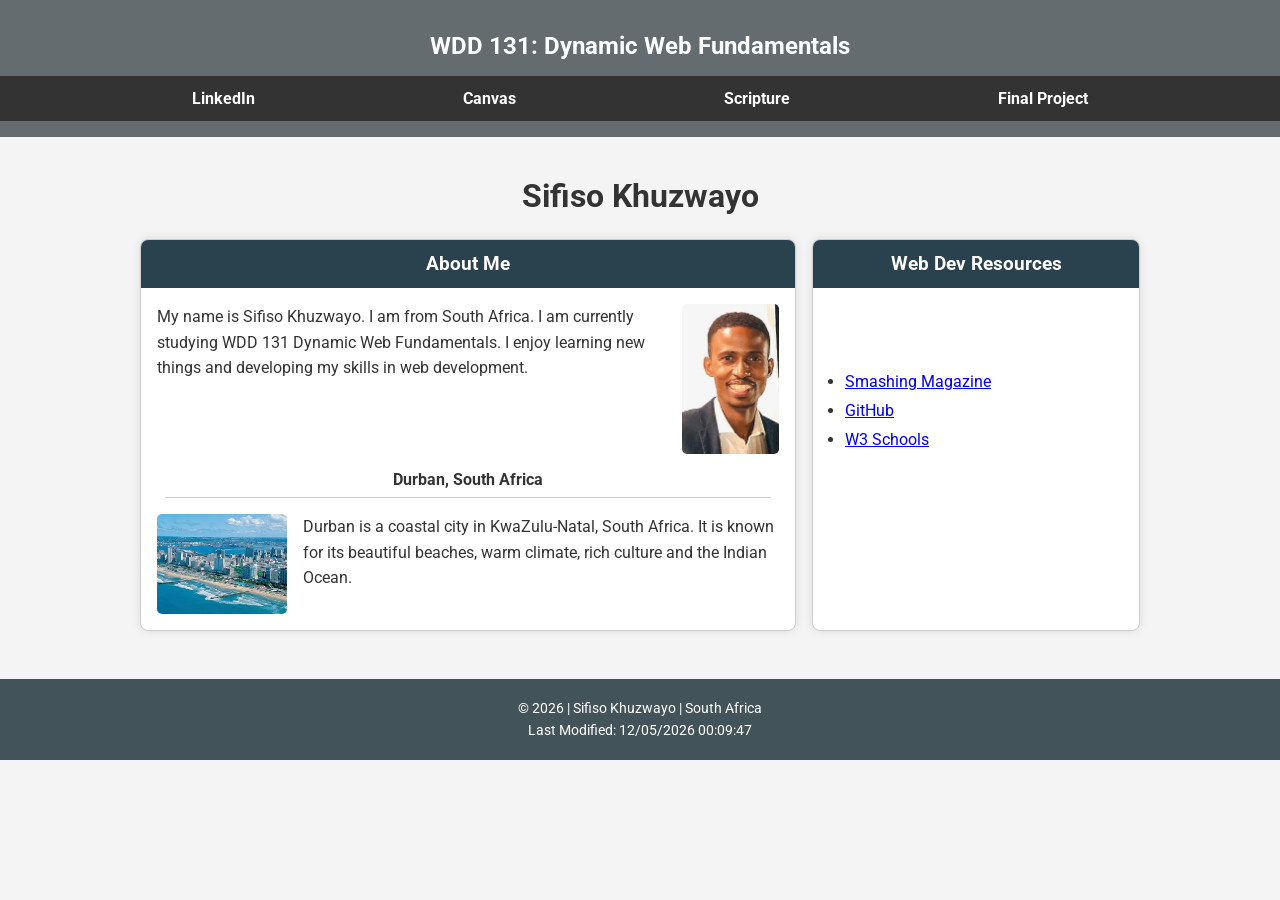
<file: index.html>
<!DOCTYPE html>
<html lang="en-US">

<head>
    <meta charset="utf-8">
    <meta name="viewport" content="width=device-width, initial-scale=1.0">

    <title>WDD 131 - Dynamic Web Fundamentals - Sifiso Khuzwayo</title>

    <meta name="description" content="WDD 131 Dynamic Web Fundamentals - Sifiso Khuzwayo">
    <meta name="author" content="Sifiso B Khuzwayo">

    <link rel="stylesheet" href="styles/base.css">
    <script src="scripts/getdates.js" defer></script>

    <link rel="preconnect" href="https://fonts.googleapis.com">
    <link rel="preconnect" href="https://fonts.gstatic.com" crossorigin>

    <link href="https://fonts.googleapis.com/css2?family=Roboto:wght@400;500;700&display=swap"
        rel="stylesheet">
    
</head>

<body>

    <header>

        <div class="course-title">
            WDD 131: Dynamic Web Fundamentals
        </div>

        <nav>
            <a href="https://www.linkedin.com/in/sifiso-basil-khuzwayo-7aaa22222/">LinkedIn</a>

            <a href="https://www.byupathway.edu/sign-in">Canvas</a>

            <a href="https://www.churchofjesuschrist.org/study/scriptures/nt/matt/6?lang=eng">Scripture</a>

            <a href="#">Final Project</a>
        </nav>

    </header>


    <main>

        <h1>Sifiso Khuzwayo</h1>

        <div class="content-grid">



            <!-- ABOUT ME CARD -->

            <section class="card about-card">

                <h2>About Me</h2>

                <div class="about-content">

                    <img src="images/profile.jpg" alt="picture"
                        alt="Photo of Sifiso Khuzwayo"
                        width="150"
                        height="150">

                    <p>
                        My name is Sifiso Khuzwayo. I am from South Africa.
                        I am currently studying WDD 131 Dynamic Web Fundamentals.
                        I enjoy learning new things and developing my skills
                        in web development.
                    </p>

                </div>


                <h3>Durban, South Africa</h3>

                <div class="location-content">

                    <img src="images/Durban.webp"
                        alt="Durban, South Africa"
                        width="200"
                        height="150">

                    <p>
                        Durban is a coastal city in KwaZulu-Natal, South Africa.
                        It is known for its beautiful beaches, warm climate,
                        rich culture and the Indian Ocean.
                    </p>

                </div>

            </section>


            <!-- WEB DEVELOPMENT RESOURCES CARD -->

            <section class="card resources-card">

                <h2>Web Dev Resources</h2>

                <ul>
                
                    <li>
                        <a href="https://www.smashingmagazine.com/">Smashing Magazine</a>
                    </li>

                     <li>
                        <a href="https://https://github.com/login">GitHub</a>
                    </li>
            
                    <li>
                        <a href="https://www.w3schools.com/">W3 Schools</a>
                    </li>

                </ul>

            </section>

        </div>

    </main>


    <footer>

        <p>
            &copy; <span id="currentyear"></span>
            | Sifiso Khuzwayo | South Africa
        </p>

        <p id="lastModified"></p>

    </footer>

</body>

</html>
</file>
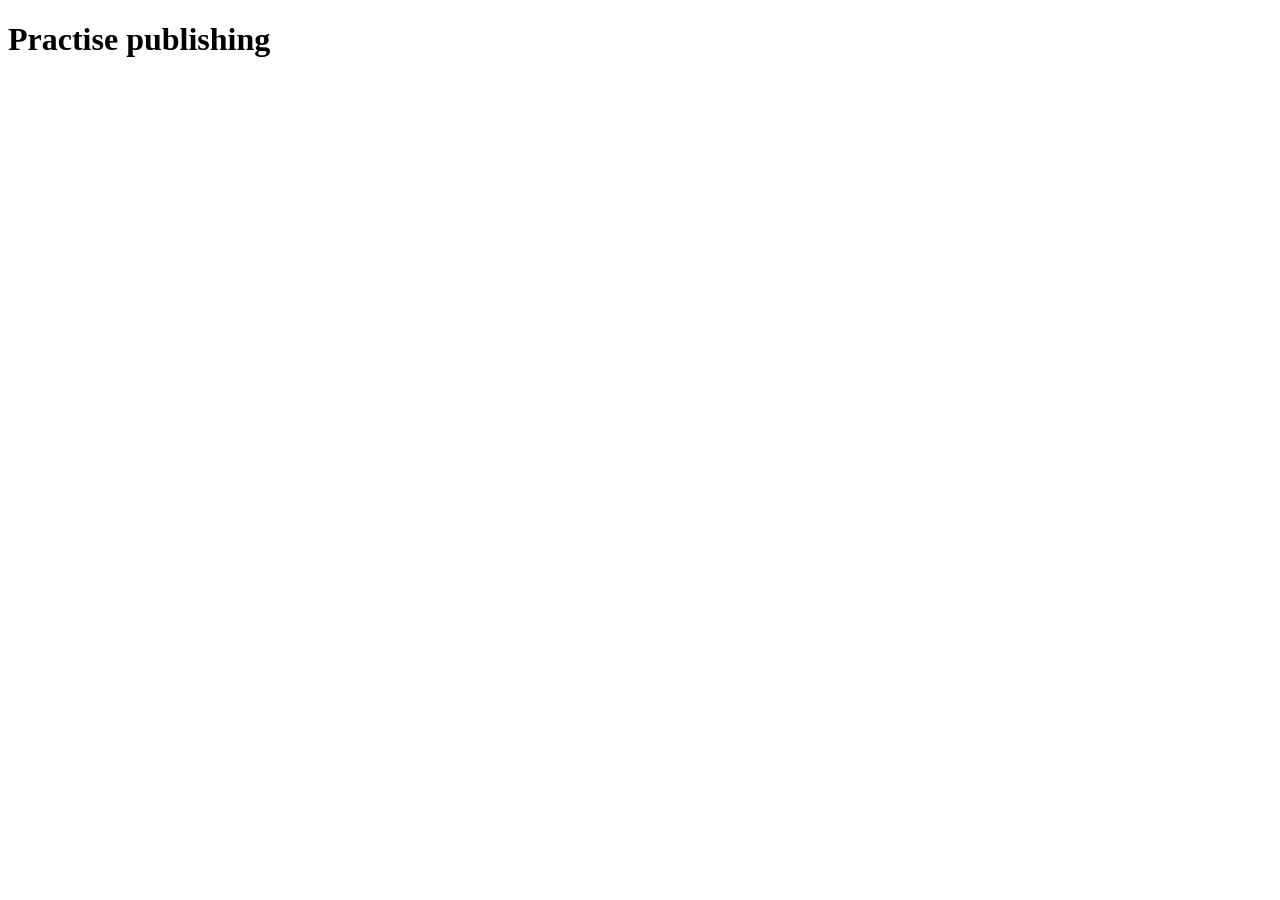
<file: Practise/practise.html>
<!DOCTYPE html>
<html lang="en">
<head>
    <meta charset="UTF-8">
    <meta name="viewport" content="width=device-width, initial-scale=1.0">
    <title>Practise</title>
</head>
<body>
    <h1>Practise publishing</h1>
</body>
</html>
</file>
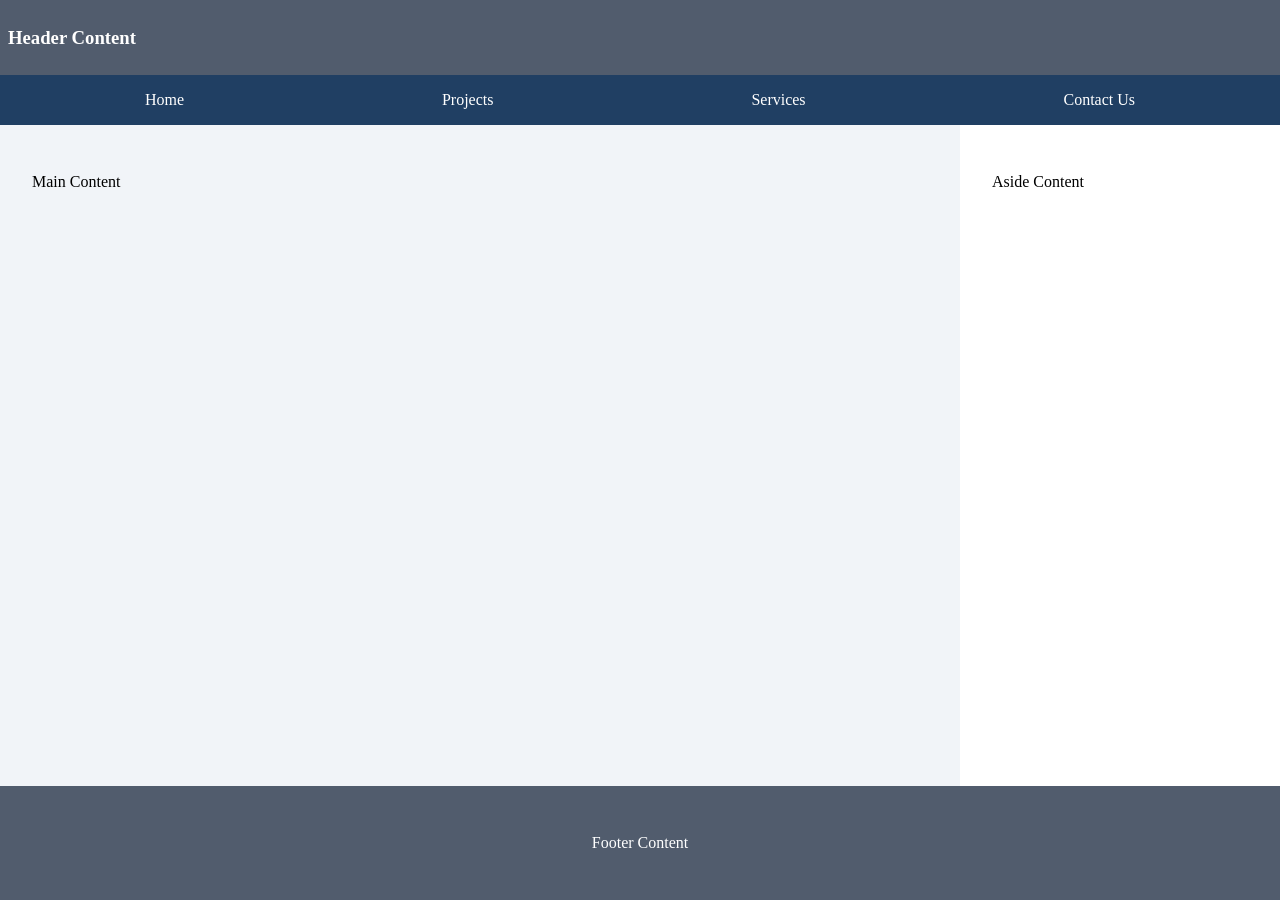
<file: week01/basic-layout.html>
<!DOCTYPE html>
<html lang="en">
<head>
    <meta charset="utf-8">
    <meta name="viewport" content="width=device-width, initial-scale=1.0">
    <title>WDD 131 | Sifiso Basil Khuzwayo</title>
    <link rel="stylesheet" href="styles/layout.css">
</head>
<body>
    <header>
        <h3>Header Content</h3>

        <nav>
            <a href="#">Home</a>
            <a href="#">Projects</a>
            <a href="#">Services</a>
            <a href="#">Contact Us</a>
        </nav>
    </header>
        
    <main>
        <p>Main Content</p>
    </main>

    <aside class="right-sidebar">
        <p>Aside Content</p>

    </aside>
    
    <footer>
        <p>Footer Content</p>
    </footer>
    
</body>
</html>



<!-- 
body{
font-family: "Roboto", sans-serif;
font-weight: 400;
margin: 0;
padding: 0;
background-color: #f4f4f4;
color: #333;
}

header {
background-color: #006699;
color: white;
padding: 1rem 0;
text-align: center;
}



#course-tittle {
display: block;
font-size: 1.5rem;
font-weight: bold;
margin-bottom: 1rem;
}

/* NAVIGATION STYLING */
nav {
display: flex;
justify-content: space-evenly;
margin-top: 2rem;
margin-bottom: -2rem;
flex-wrap: wrap;
background: #4b4a4a
}


nav a {
color: white;
padding: 0.5rem 1rem;
font-weight: bold;
text-decoration: none;
transition: background-color 0.3s;
}

nav a:hover {
background-color: #ddd;
color: #006699;
border-radius: 5px;
}


main {
max-width: 1000px;
margin: 0 auto;
display: grid;
grid-template-columns: 2fr 1fr;
gap: 1rem;
padding: 1rem;
}

/* main heading spans both columns */
main h1 {
grid-column: 1/-1;
}


.card {
background: #dde0e9;
padding: 1rem;
border-radius: 8px;
box-shadow: 0 0 10px rgba(0, 0, 0, 0.1)

}

/* card heading */
.card h2 {
margin-top: 0;
}

/* card image */
.card img {
display: block;
max-width: 100px;
height: auto;
border-radius: 8px;
margin: 1rem 0;
}


/* footer styling */
footer {
background-color: #006699;
color: white;
text-align: center;
padding: 1rem 0;
margin-top: 2rem;
font-size: 0.9rem;
}

footer p {
margin: 0.3rem 0;
}


/* mobile responsive */
@media screen and (max-width: 600px) {

main {
grid-template-columns: 1fr;
}

main h1 {
grid-column: 1;
}

nav {
flex-direction: column;
}

nav a {
padding: 0.8rem;
}
} -->
</file>
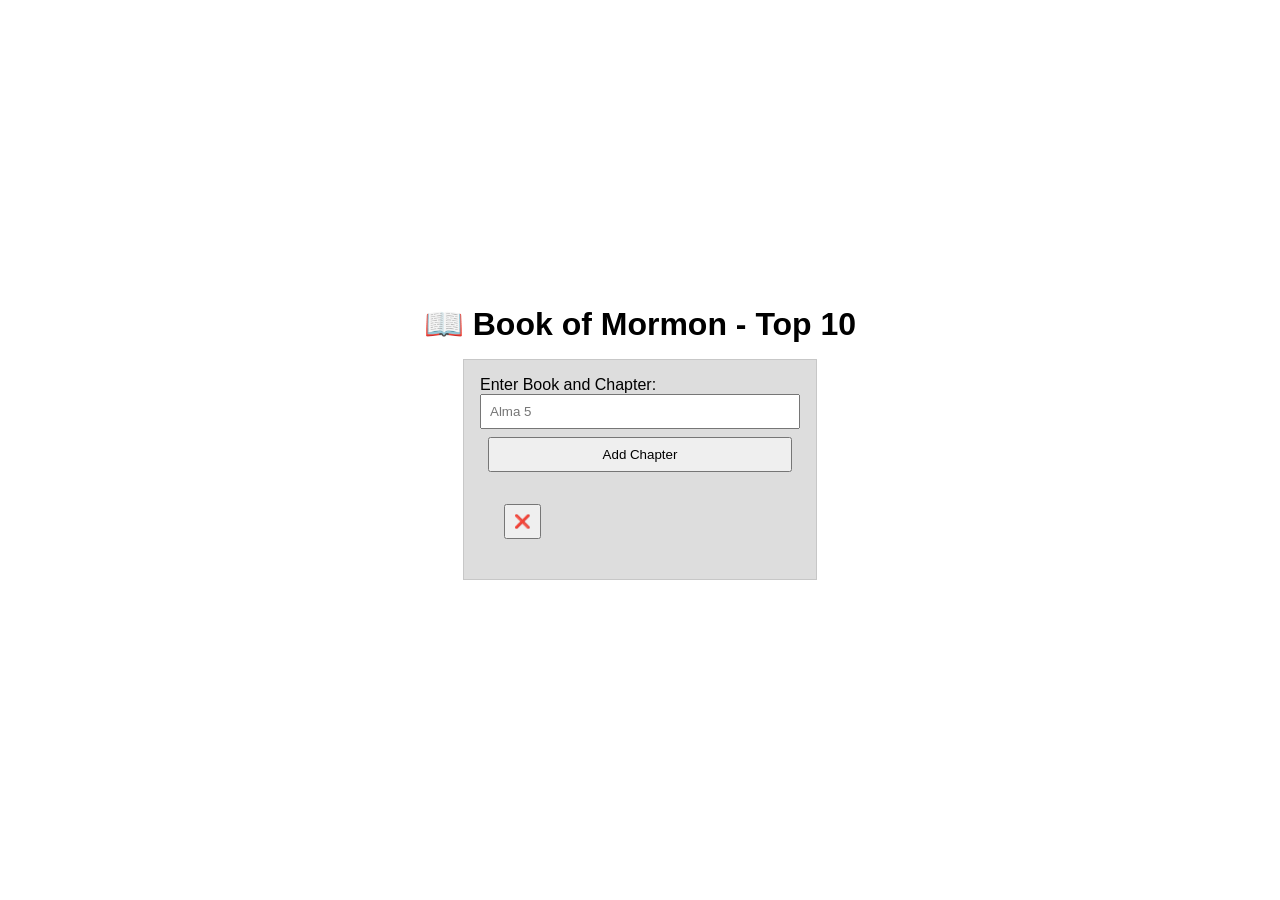
<file: week02/bom.html>
<!DOCTYPE html>
<html lang="en">
<head>
    <meta charset="UTF-8">
    <meta name="viewport" content="width=device-width, initial-scale=1.0">
    <title>WDD 131 Book of Mormon - Top 10 Chapters</title>
    <link rel="stylesheet" href="styles/bom.css">
    <script src="scripts/bom.js" defer></script>
</head>

<body>

    </main> 

    <h1>📖 Book of Mormon - Top 10</h1>
    <main>
        <label for="favchap">Enter Book and Chapter: </label>
        <input type="text" id="favchap" placeholder="Alma 5">
        <button type="submit">Add Chapter</button>
        <ul id="list"></ul>
    </main>
</body>
</html>













    <!-- <h1>📖 Book of Mormon - Top 10</h1>
        <main>
            <label for="favchap">Enter Book and Chapter:</label>
    
            <div class="input">
                <input type="text" id="favchap" placeholder="Alma 5">
                <button type="button">Add Chapter</button>
            </div>
    
            <ul id="list"></ul>
        
        </main> -->
</file>
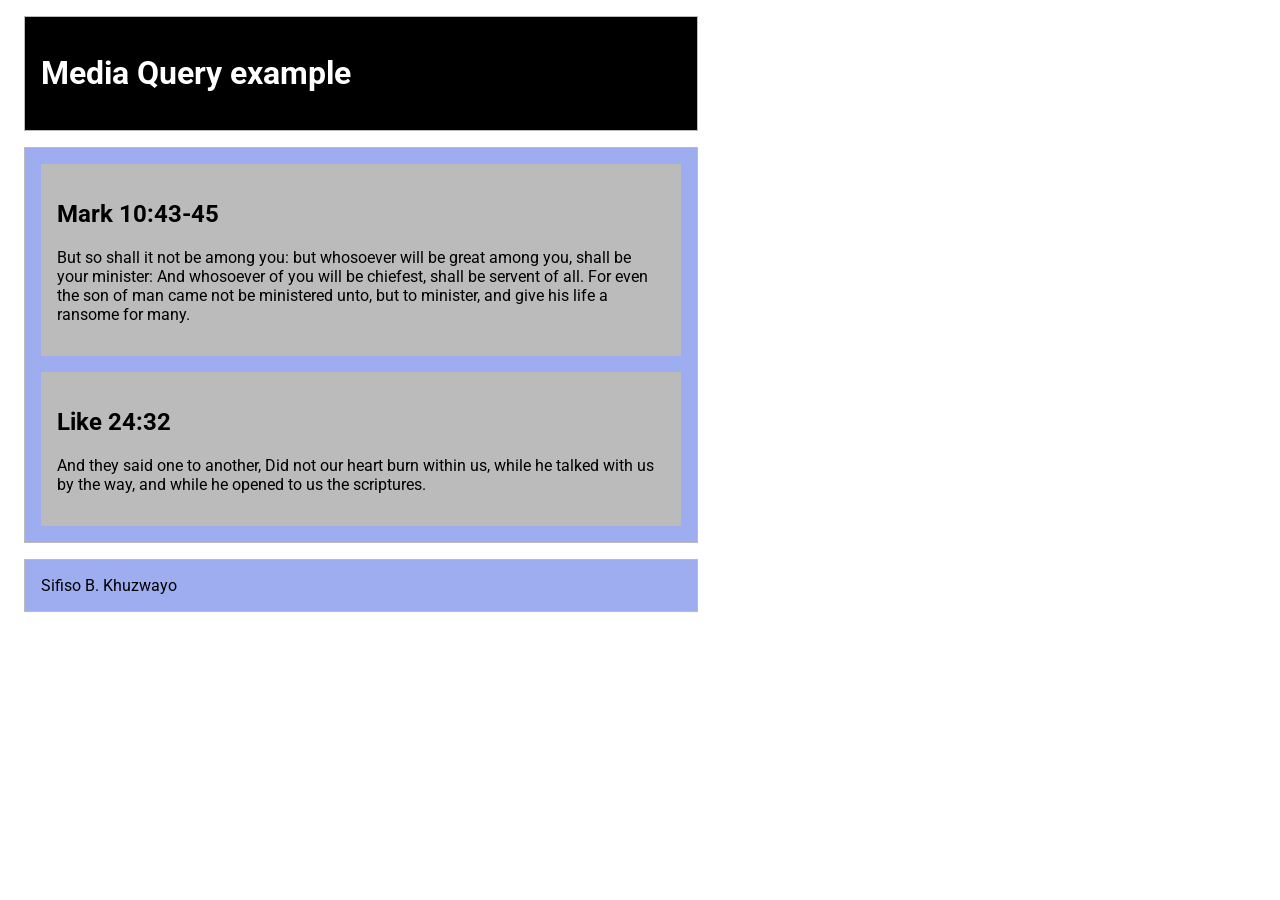
<file: week02/media-query.html>
<!DOCTYPE html>
<html lang="en">
<head>

    <meta charset="utf-8">
    <meta name="viewport" content="width=device-width, initial-scale=1.0">
    <title>WDD 131 - Media Query Example</title>
    <meta name="description" content="Media query learning activity page.">
    <meta name="author" content="[Sifiso B Khuzwayo]">
    <link rel="preconnect" href="https://fonts.googleapis.com">
    <link rel="preconnect" href="https://fonts.gstatic.com" crossorigin>
    <link href="https://fonts.googleapis.com/css2?family=Roboto:wght@400;500;700&display=swap" rel="stylesheet">
    <link rel="stylesheet" href="styles/media-query.css">
    <link rel="stylesheet" href="styles/media-query-large.css">
    
</head>
<body>
    <header>
        <h1>Media Query example</h1>
    </header>

    <main>
        <section>
            <h2>Mark 10:43-45</h2>
            <p>But so shall it not be among you: but whosoever will be great among you, shall be your minister:
               And whosoever of you will be chiefest, shall be servent of all.
               For even the son of man came not be ministered unto, but to minister, and give his life a ransome for many.
            </p>
        </section>

        <section>
            <h2>Like 24:32</h2>
            <p>And they said one to another, Did not our heart burn within us, while he talked with us by the way, 
               and while he opened to us the scriptures. 
            </p>
        </section>
    </main>

    <footer>
        Sifiso B. Khuzwayo
    </footer>
  
</body>
</html>
</file>
<file: styles/base.css>
body {
    font-family: "Roboto", sans-serif;
    font-weight: 400;
    margin: 0;
    padding: 0;
    background-color: #f4f4f4;
    color: #333;
}


/* HEADER STYLING */

header {
    background-color: #646c70;
    color: white;
    padding: 1rem 0;
    text-align: center;
}


/* COURSE TITLE */

.course-title {
    display: block;
    font-size: 1.5rem;
    font-weight: bold;
    padding: 1rem;
}


/* NAVIGATION STYLING */

nav {
    display: flex;
    justify-content: space-evenly;
    align-items: center;
    background-color: #333;
    flex-wrap: wrap;
}


nav a {
    color: white;
    padding: 0.8rem 1rem;
    font-weight: bold;
    text-decoration: none;
    transition: background-color 0.3s;
}


nav a:hover {
    background-color: #ddd;
    color: #1a4a63;
    border-radius: 5px;
}


/* MAIN CONTENT */

main {
    max-width: 1000px;
    margin: 0 auto;
    padding: 1rem;
}


/* MAIN HEADING */

main h1 {
    text-align: center;
    font-size: 2rem;
    margin: 1.5rem 0;
}


/* TWO-COLUMN GRID LAYOUT */

.content-grid {
    display: grid;
    grid-template-columns: 2fr 1fr;
    gap: 1rem;
    align-items: stretch;
}


/* GENERAL CARD STYLING */

.card {
    background-color: #fff;
    padding: 0;
    border: 1px solid #ccc;
    border-radius: 8px;
    box-shadow: 0 0 10px rgba(0, 0, 0, 0.1);
    overflow: hidden;
}


/* CARD HEADINGS */

.card h2 {
    background-color: #2a424e;
    color: white;
    text-align: center;
    font-size: 1.2rem;
    padding: 0.8rem;
    margin: 0;
}


/* ABOUT ME CONTENT */

.about-content {
    display: flex;
    flex-direction: row-reverse;
    align-items: flex-start;
    gap: 1rem;
    padding: 1rem;
}


.about-content img {
    width: 110px;
    height: 150px;
    object-fit: cover;
    border-radius: 5px;
}


.about-content p {
    line-height: 1.6;
    margin: 0;
}


/* LOCATION HEADING */

.card h3 {
    text-align: center;
    font-size: 1rem;
    border-bottom: 1px solid #ccc;
    padding-bottom: 0.5rem;
    margin: 0 1.5rem;
}


/* LOCATION CONTENT */

.location-content {
    display: flex;
    align-items: flex-start;
    gap: 1rem;
    padding: 1rem;
}


.location-content img {
    width: 130px;
    height: 100px;
    object-fit: cover;
    border-radius: 5px;
}


.location-content p {
    line-height: 1.6;
    margin: 0;
}


/* WEB DEVELOPMENT RESOURCES */

.resources-card ul {
    margin-top: 5rem;
    padding-left: 2rem;
    line-height: 1.8;
}


.resources-card a {
    color: #0000ee;
}


/* FOOTER STYLING */

footer {
    background-color: #43535a;
    color: white;
    text-align: center;
    padding: 1rem 0;
    margin-top: 2rem;
    font-size: 0.9rem;
}


footer p {
    margin: 0.3rem 0;
}


/* MOBILE RESPONSIVE DESIGN */

@media screen and (max-width: 600px) {

    .content-grid {
        grid-template-columns: 1fr;
    }

    nav {
        flex-direction: column;
    }

    nav a {
        padding: 0.8rem;
        width: 100%;
        box-sizing: border-box;
    }

    .about-content,
    .location-content {
        flex-direction: column;
        align-items: center;
    }

    .about-content img,
    .location-content img {
        max-width: 100%;
    }

    .resources-card ul {
        margin-top: 1rem;
    }

    main h1 {
        font-size: 1.5rem;
    }

}
</file>
<file: week01/styles/layout.css>
body {
    margin: 0;
    min-height: 100vh;
    display: grid;
    grid-template-columns: 3fr 1fr;
    grid-template-rows: auto 1fr auto;
}

header {
    background: rgb(81, 92, 109);
    color: #FFFFFF;
    padding: 0rem;
    grid-column: 1 / 3;
}

header h3 {
    padding: 0.5rem;
    margin: 5;
}

nav {
    background: #203F63;
    display: flex;
    justify-content: space-around;
    padding: 1rem;
}

nav a {
    color: white;
    text-decoration: none;
}


main {
    background:#F1F4F8;
    padding: 2rem;
    grid-column: 1 / 2;
}

.right-sidebar {
    background: white;
    padding: 2rem;
    grid-column: 2 / 3;
}

footer {
    background:rgb(81, 92, 109);
    color: white;
    padding: 2rem;
    text-align: center;
    grid-column: 1 / 3;
}
</file>
<file: week02/styles/bom.css>
* {
	margin: 0;
	padding: 0;
}

body {
	height: 100vh;
	display: flex;
	flex-direction: column;
	align-items: center;
	justify-content: center;
	font-family: Acme, Arial, sans-serif;
}

h1 {
	font-size: 1.5rem;
}

main {
	margin: 1rem auto;
	border: 1px solid rgb(0 0 0 / 0.1);
	padding: 1rem;
	background-color: #ddd;
	display: flex;
	flex-direction: column;
}

input,
button {
	padding: 0.5rem;
}

button {
	margin: 0.5rem;
}

.delete {
	width: fit-content;
}

.input {
	display: flex;
	gap: 1rem;
}

.list {
	padding: 0.5rem;
}

ul {
	margin: 1rem;
	list-style: none;
}

li {
	display: flex;
	align-items: center;
	justify-content: space-between;
}

@media only screen and (min-width: 32.5em) {
	h1 {
		font-size: 2rem;
	}

	main {
		width: 320px;
	}
}
</file>
<file: week02/styles/media-query.css>
body {
    font-family: 'Roboto', sans-serif;
}

/* 
The header, main, and footer each have a maximum width of 640 pixels
Are centered on the page using margin: 1rem auto
Include a faint border
Use appropriate padding 
Have a blueish background color of your choice 
*/
header, main, footer {
    max-width: 640px;
    margin: 1rem;
    border: 1px solid #bbb;
    padding: 1rem;
    background-color: #9dadf0;

}

/* Declare the main element 
   as a CSS grid with one column and a gap of 1rem. 
*/
main {
    display: grid;
    grid-template-columns: 1fr;
    gap: 1rem;
}

/* Declare the section elements to 
   also have padding and a lighter or 
   white background. 
*/
section {

    padding: 1rem;
    background-color: #bbb;
}
</file>
<file: week02/styles/media-query-large.css>
@media screen and (min-width: 500px) {
    header {
        background-color: black;
        color: white;
    }
    main {
        grid-template-columns: 1fr, 1fr;
    }
}
</file>
